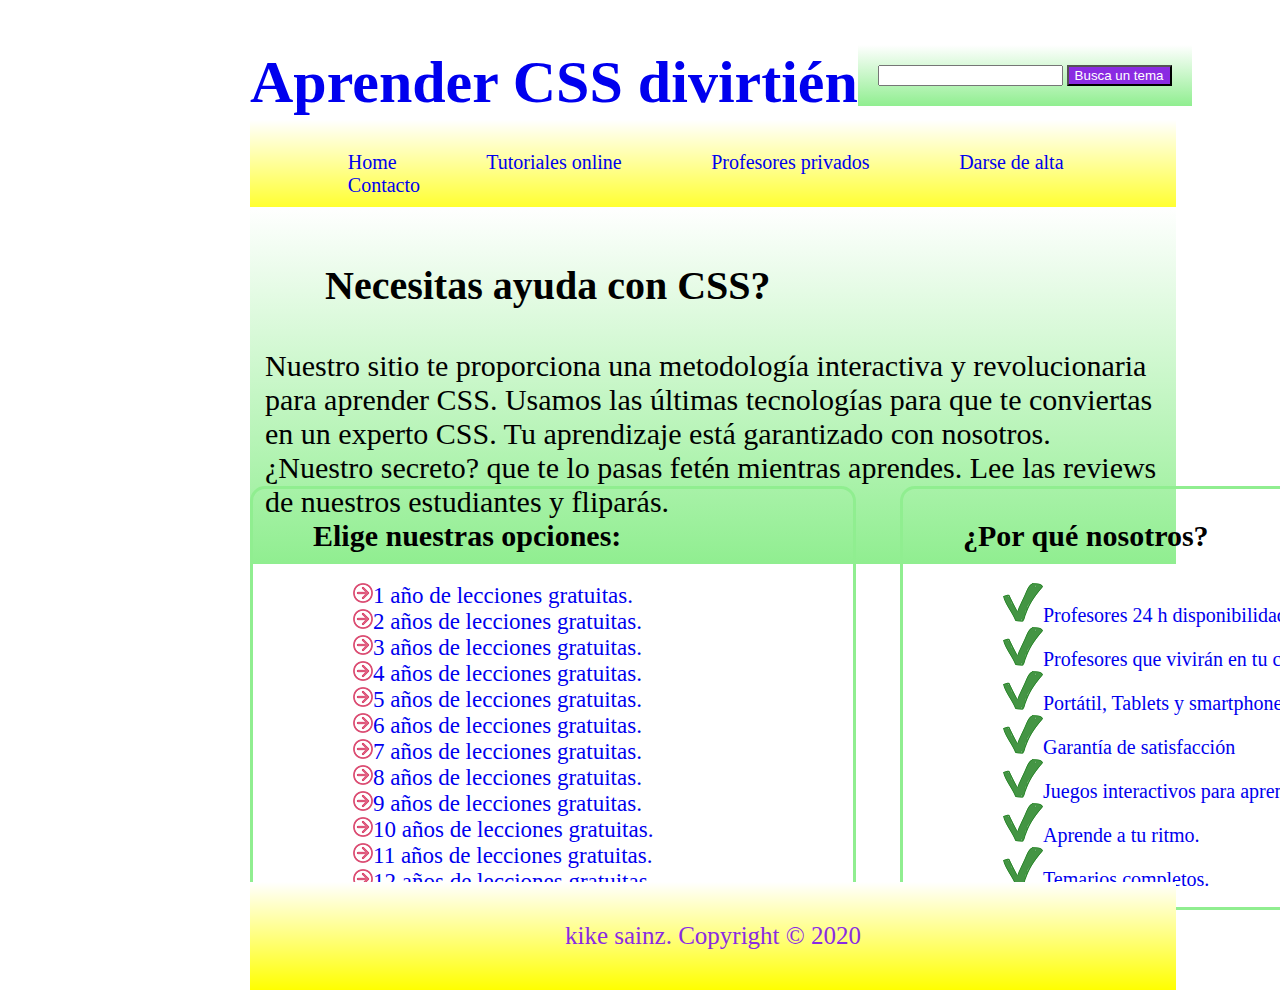
<file: codigo/index.html>
<!--index.html-->
<!DOCTYPE html>
<html>
    <head>
        <meta charset="utf-8">
        <title>La Web del CSS</title>
        <meta name="viewport" content="width=device-width, initial-scale=1.0, user-scalable=yes">
        <link rel="stylesheet" href="..\estilos\estilos.css">
    </head>
    
    <body>
        <div id="container">
            <div id="header">
                <div id="brand">
                    <h1><a href="#">Aprender CSS divirtiéndote</a></h1>
                </div>
                <div id="searchBox">
                    <form method="get">
                        <input type="text" class="text">
                        <input type="submit" value="Busca un tema" class="submit" id="boton">
                    </form>
                </div>
                <div class="clear">
                
                </div>
            </div>
            <div id="menu">
                <ul>
                    <li><a href="#" class="active">Home</a></li>
                    <li><a href="#">Tutoriales online</a></li>
                    <li><a href="#">Profesores privados</a></li>
                    <li><a href="#">Darse de alta</a></li>
                    <li><a href="#">Contacto</a></li>
                </ul>
            </div>
            <div id="introduction">
                <h3>Necesitas ayuda con CSS?</h3>
                <p>Nuestro sitio te proporciona una metodología interactiva y revolucionaria para aprender CSS. Usamos las últimas tecnologías 
				para que te conviertas en un experto CSS. Tu aprendizaje está garantizado
				con nosotros. ¿Nuestro secreto? que te lo pasas fetén mientras aprendes.
				Lee las reviews de nuestros estudiantes y fliparás.</p>
            </div>
            <div id="leftsidebar" class="sidebar">
                <h3>Elige nuestras opciones:</h3>
                <ul>
                    <li><a href="#">1 año de lecciones gratuitas.</a></li> 
                    <li><a href="#">2 años de lecciones gratuitas.</a></li>
                    <li><a href="#">3 años de lecciones gratuitas.</a></li>
                    <li><a href="#">4 años de lecciones gratuitas.</a></li>
                    <li><a href="#">5 años de lecciones gratuitas.</a></li>
                    <li><a href="#">6 años de lecciones gratuitas.</a></li>
                    <li><a href="#">7 años de lecciones gratuitas.</a></li>
                    <li><a href="#">8 años de lecciones gratuitas.</a></li>
                    <li><a href="#">9 años de lecciones gratuitas.</a></li>
                    <li><a href="#">10 años de lecciones gratuitas.</a></li>
                    <li><a href="#">11 años de lecciones gratuitas.</a></li>
                    <li><a href="#">12 años de lecciones gratuitas.</a></li>
                
                </ul>
            </div>
            <div id="rightsidebar" class="sidebar">
                <h3>¿Por qué nosotros?</h3>
                <ul>
                    <li><a href="#">Profesores 24 h disponibilidad</a></li>
					<li><a href="#">Profesores que vivirán en tu casa</a></li>
                    <li><a href="#">Portátil, Tablets y smartphones.</a></li>
                    <li><a href="#">Garantía de satisfacción</a></li>
                    <li><a href="#">Juegos interactivos para aprender.</a></li>
                    <li><a href="#">Aprende a tu ritmo.</a></li>
                    <li><a href="#">Temarios completos.</a></li>
                </ul>
            </div>
            <div class="clear"></div>
            <footer class="footer">
                <div>
                    <p>kike sainz. Copyright &copy; 2020</p>
                </div>
            </footer>
        </div> 
    
    </body>

</html>
</file>
